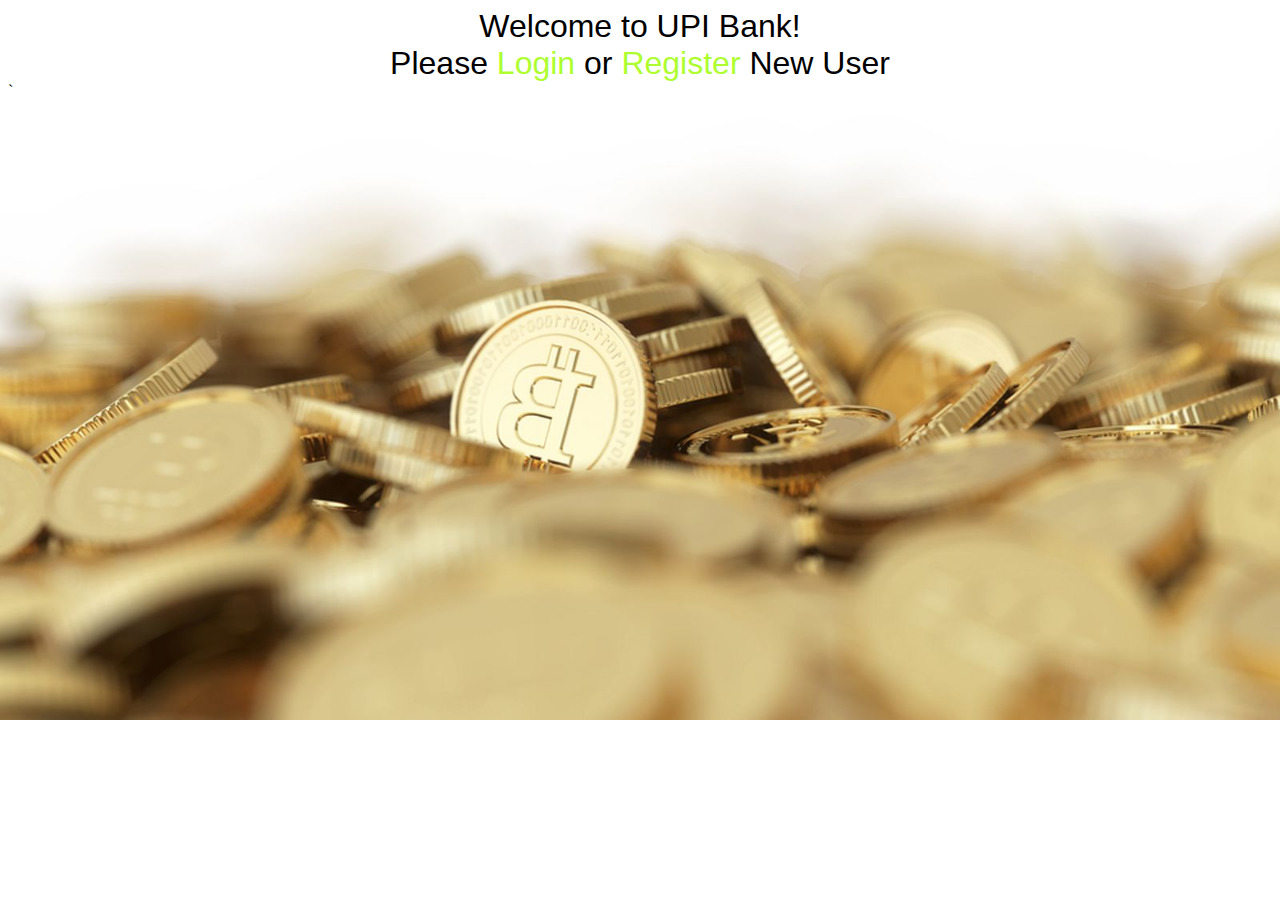
<file: index.html>
<!DOCTYPE html>
<html lang="en-US">

<head>
    <title>
        Welcome!!
    </title>
    <link rel="stylesheet" href="css/index.css">
</head>

<body>



    <div id="message">
        Welcome to UPI Bank!<br>
        Please <a href="pages/login.html" >Login</a> or <a href="pages/register.html" target="_blank">Register</a> New User
    </div>

`
    <div class="translate" id="google_translate_element"></div>


</body>

</html>
<script type="text/javascript">
    function googleTranslateElementInit() {
        new google.translate.TranslateElement({ pageLanguage: 'en', layout: google.translate.TranslateElement.InlineLayout.SIMPLE }, 'google_translate_element');
    }
</script>

<script type="text/javascript"
    src="//translate.google.com/translate_a/element.js?cb=googleTranslateElementInit"></script>
</file>
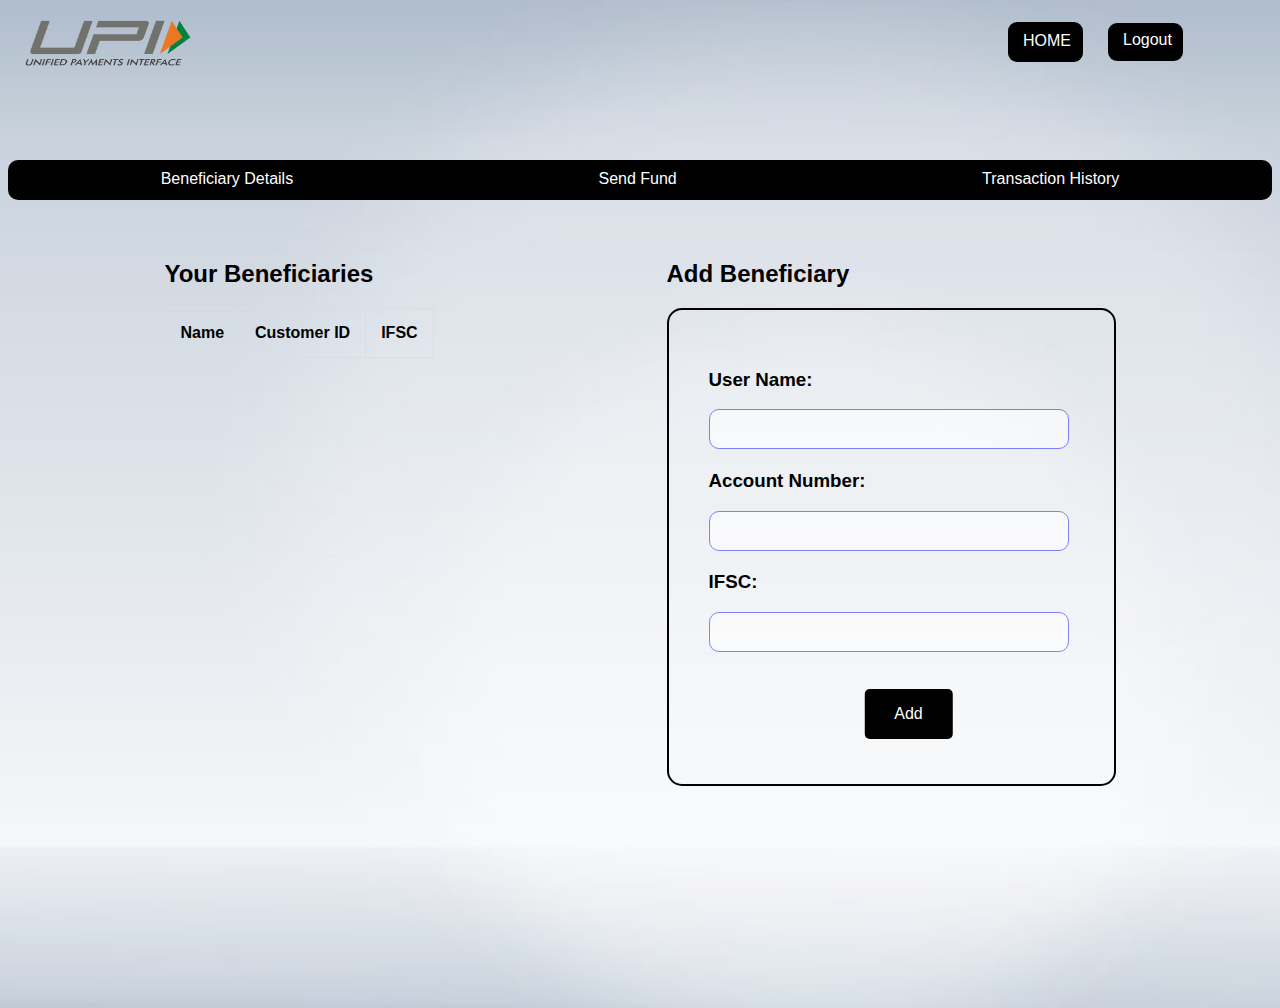
<file: pages/beneficiary.html>
<!DOCTYPE html>
<html>

<head>
    <title>
        Beneficiary
    </title>
    <link rel="stylesheet" href="../css/beneficiary.css">
   
</head>

<body onload="load()" >
    <div id="container">
        
        <div id="head">
            <img src="../images/logo.png" height="70px" width="200px">
            <div>
            <div id="home"><a href="home.html">HOME</a></div>
            <div id="logoutButton"><a href="login.html">Logout</a></div>
        </div>
        </div>
        <div id="nav">
            <div id="ben">
                <a href="beneficiary.html">Beneficiary Details</a>
            </div>
            <div id="sendFund">
                <a href="send.html">Send Fund</a>
            </div>
            <div id="trans">
                <a href="transaction.html">Transaction History</a>
            </div>
        </div>
        <div id="content">
         
            <div >
                <h2>Your Beneficiaries</h2>
                <table id="table">
                    <thead>
                        <tr>
                            <th>Name</th>
                            <th>Customer ID</th>
                            <th>IFSC</th>
                            
                        </tr>
                    </thead>
                    <tbody id="tBody">
                    </tbody>
                </table>
            </div>
            <div id="add">
                <h2 id="heading">Add Beneficiary</h2>
                <form id="form">
                    <h3>User Name:</h3>
                    <input type ="text" required id="name"><br>
                    <h3>Account Number:</h3>
                   <input type ="text" onkeypress="return avoidChar(event)" maxlength='12' required id="accNumber"><br>
                   <h3>IFSC:</h3>
                   <input type ="text" required id="IFSC" maxlength="6"><br>
                   <button id="save" style="display:none;" onclick="edit(event)">Save</button>
                   <button type="submit" onclick="return add()" id="submit">Add</button>
                   
                </form>

            </div>

        </div>

        <div id="footer">
          
        </div>
    </div>
    <script src="../js/beneficiary.js"></script>
</body>

</html>
</file>
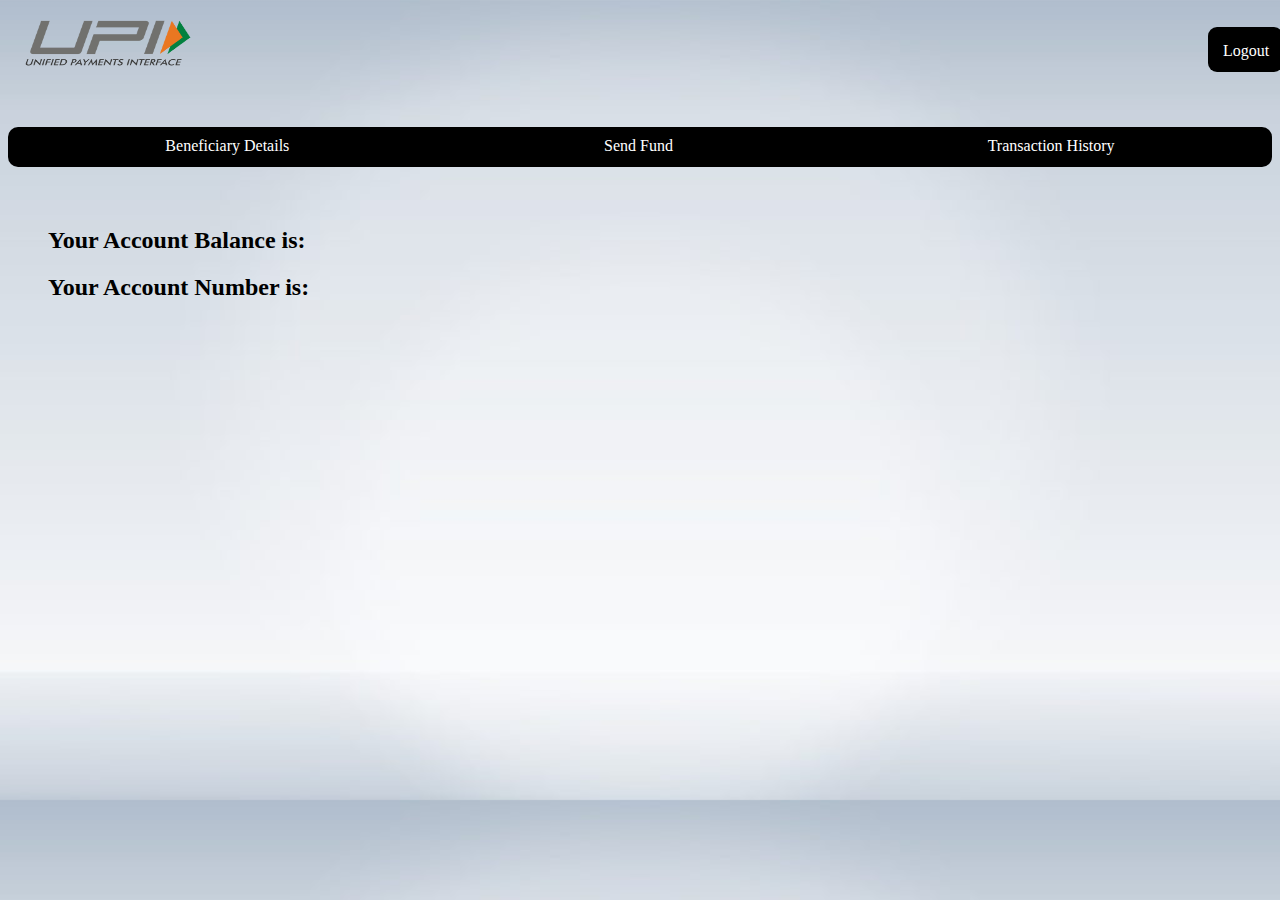
<file: pages/home.html>
<!DOCTYPE html>
<html>

<head>
    <title>
        Home
    </title>
    <link rel="stylesheet" href="../css/home.css">
</head>

<body>
    <div id="container">
        <div id="head">
            <img src="../images/logo.png" height="70px" width="200px">
            <div id="logoutButton"><a href="login.html">Logout</a></div>

        </div>
        <div id="nav">
            <div id="ben">
                <a href="beneficiary.html">Beneficiary Details</a>
            </div>
            <div id="sendFund">
                <a href="send.html">Send Fund</a>
            </div>
            <div id="trans">
                <a href="transaction.html">Transaction History</a>
            </div>
        </div>
        <div id="content">
         
                <div id="name">

                </div>
                <h2>Your Account Balance is:</h2>
                <div id="balance">

                </div>
                <h2>Your Account Number is:</h2>
                <div id="number">

                </div>
            

        </div>

        <div id="footer">

        </div>
    </div>
    <script src="../js/home.js"></script>
</body>

</html>
</file>
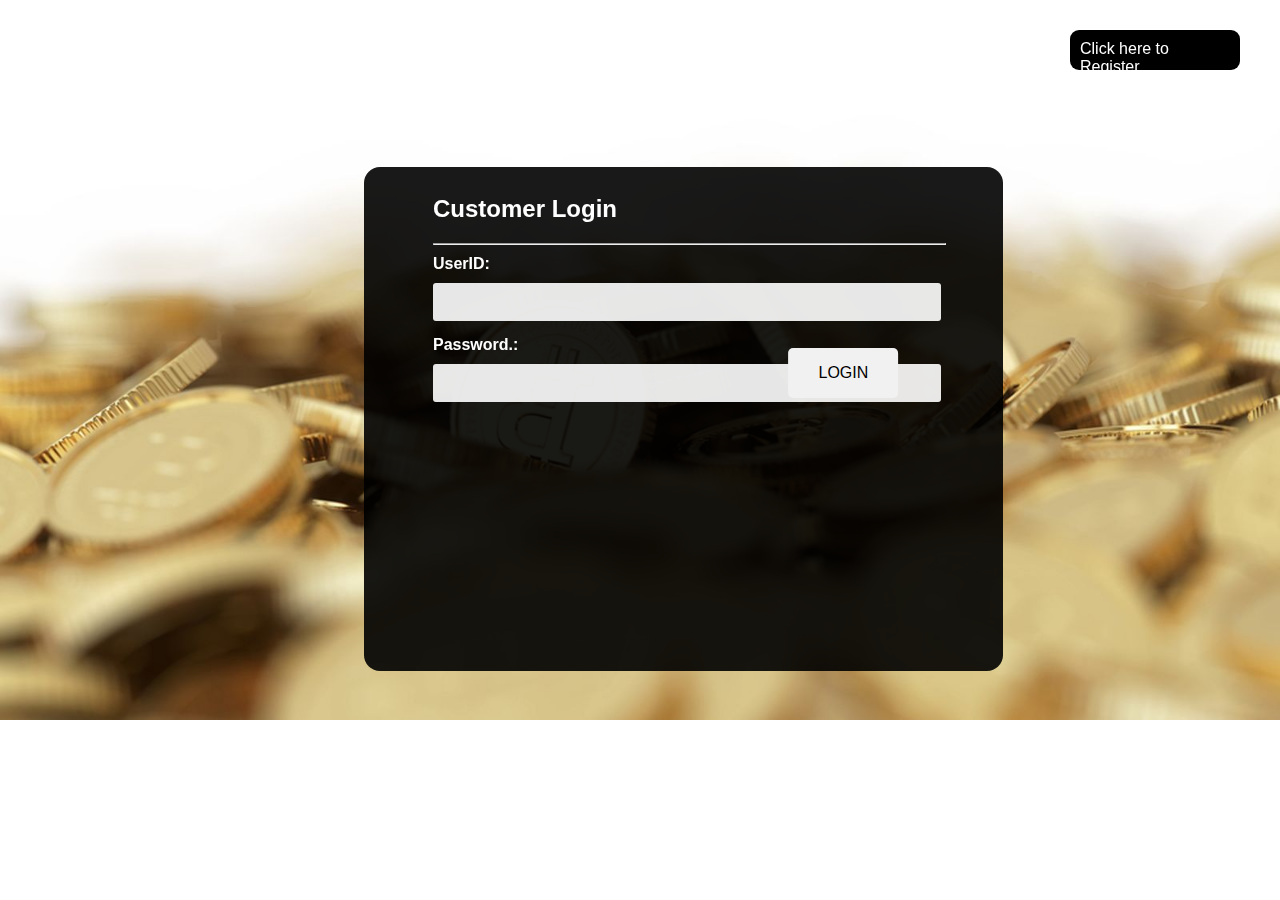
<file: pages/login.html>
<!DOCTYPE html>
<html lang='en-US'>

<head>
    <title>
        Login User
    </title>
    <link rel='stylesheet' href='../css/login.css'>
    <script src='https://www.google.com/recaptcha/api.js' async defer></script>

    <script type='text/javascript'
        src='//translate.google.com/translate_a/element.js?cb=googleTranslateElementInit'></script>
</head>

<body>

    <div class='form_container'>
        <form id='my_captcha_form' onsubmit="return check1()" method="GET">
            <h2>Customer Login</h2>
            <hr>
            <h4>UserID:</h4>
            <input type='text' name='customerID' onblur="check()" id='id'><br>

            <h4>Password.:</h4>
            <input type='password' required name='password' id='password'><BR>

            <div class='g-recaptcha' data-sitekey='6LfrFKQUAAAAAMzFobDZ7ZWy982lDxeps8cd1I2i'></div>
            <p>
                <button type='submit' required value="Submit" id="button1">LOGIN</button>
            </p>
        </form>
    </div>
    <div id='backBlur'>

    </div>
    <div id="register" style="color: white;"><a href="register.html">Click here to Register</a></div>
    <script src='../js/login.js'></script>
</body>

</html>
</file>
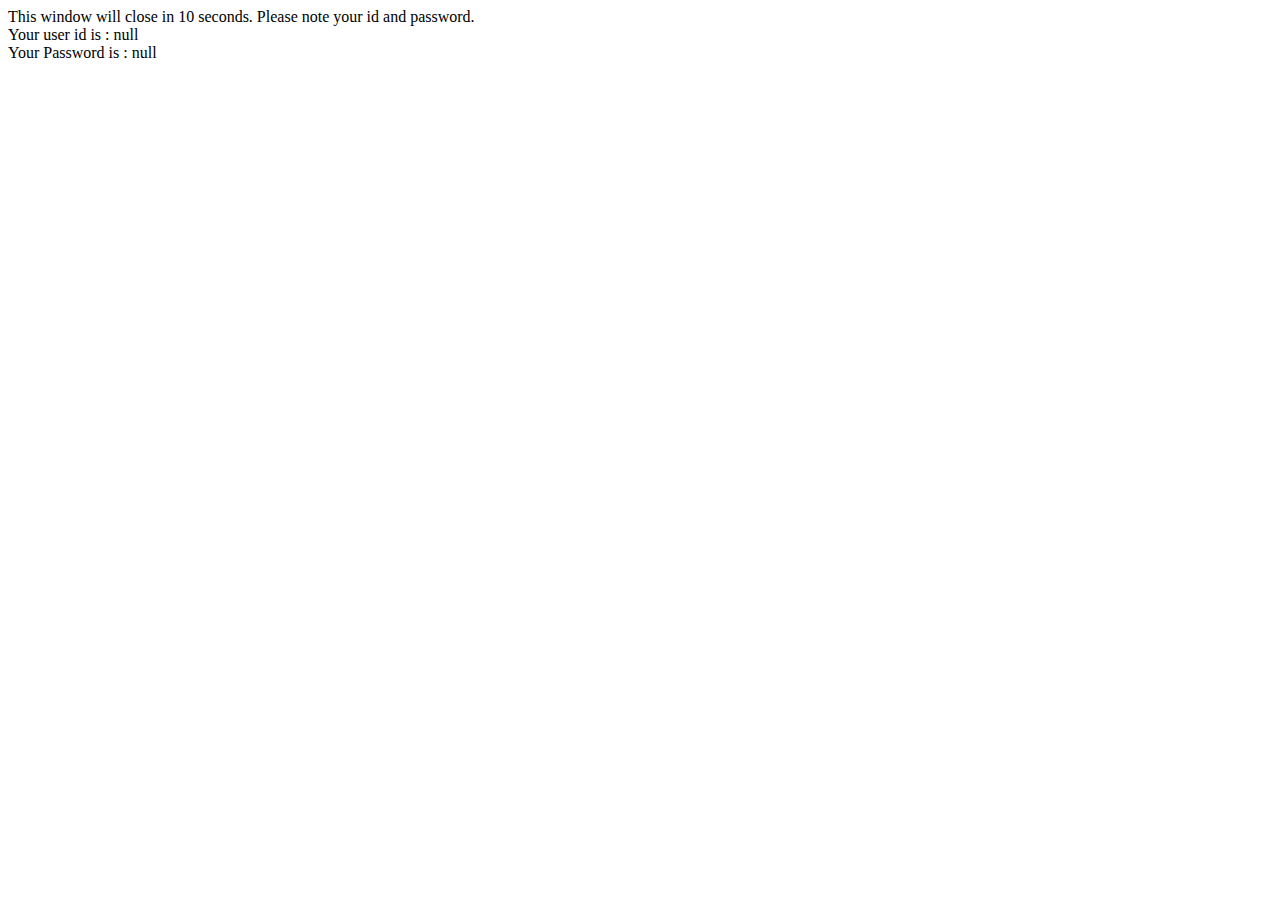
<file: pages/password.html>
<html>

<head>
    <title>
Password
    </title>
</head>
<body>
    This window will close in 10 seconds. Please note your id and password.
    <div>
        Your user id is : <span id="name"></span>
    </div>
    <div>
        Your Password is : <span id="password"></span>
    </div>
  
</body>

</html>
<script>
    // window.onload = closeWindow();
    // function closeWindow() {
    //     setTimeout(function () {
    //         window.close();
    //     }, 20000);
    // }

   var password = sessionStorage.getItem("password");
   var name = sessionStorage.getItem("name");
   console.log(name ,password);
  document.getElementById("name").innerText = `${name}`;
  document.getElementById("password").innerText = `${password}`;
  
</script>
</file>
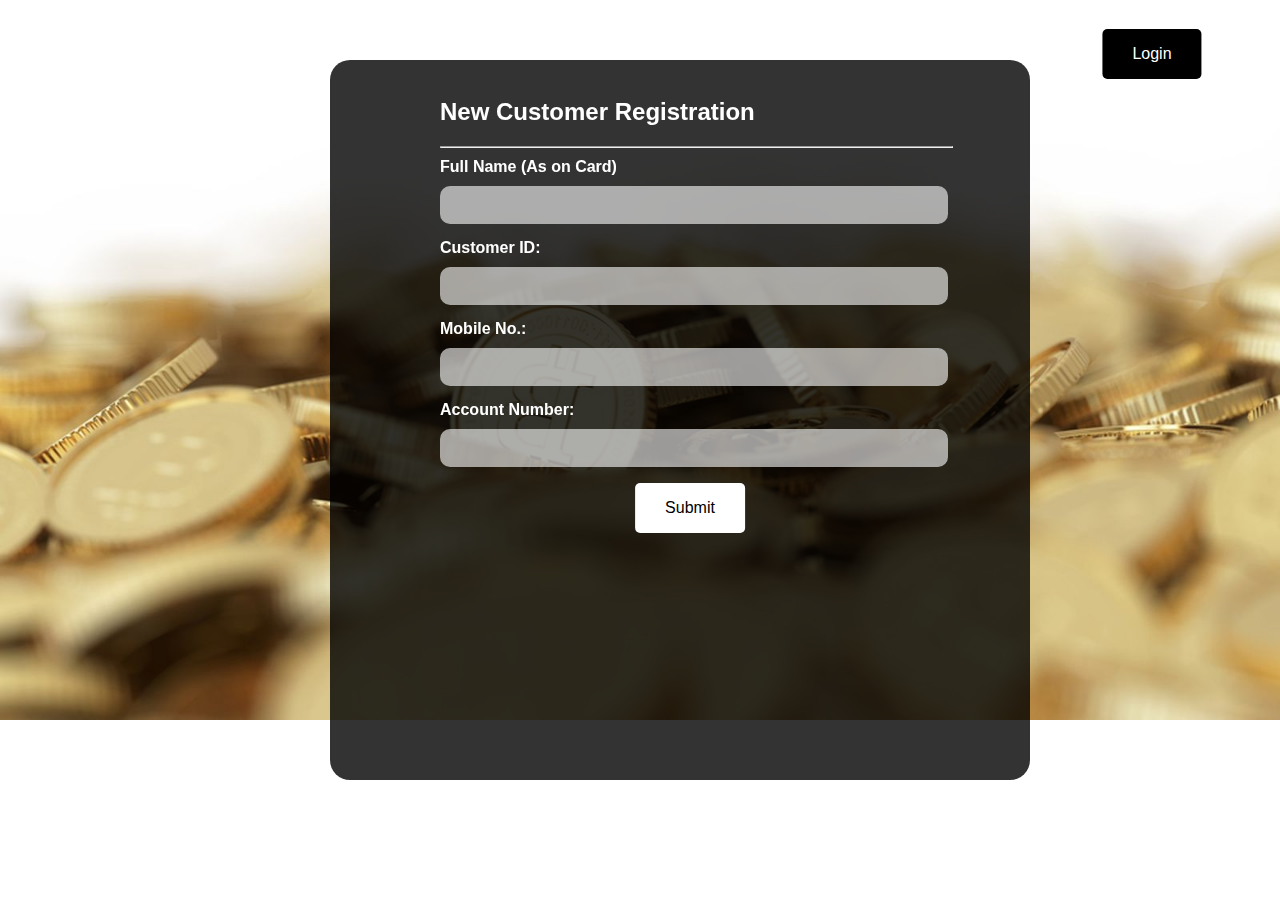
<file: pages/register.html>
<!DOCTYPE html>
<html lang='en-US'>

<head>
    <title>
        Register New User
    </title>
   <link rel="stylesheet" href="../css/reg.css">    
    <script type='text/javascript' src='//translate.google.com/translate_a/element.js?cb=googleTranslateElementInit'></script>
</head>

<body>
    <button id="loginButton"><a href="login.html">Login</a></button>
    <div class='form_container'>
        <form id='my_captcha_form' onsubmit="return validateForm()">
            <h2>New Customer Registration</h2>
            <hr>
           <h4> Full Name (As on Card)</h4>
        <input type='text' name='fullName' onkeypress="return AvoidSpace(event)"  id='uName' ><br>
    <h4>Customer ID:</h4>
        <input type='text' name='customerID' onkeypress="return AvoidSpace(event)" onblur="check()" id='id'><br>
    <h4>Mobile No.:</h4>
        <input type='text' name='mobile' onkeypress="return avoidChar(event)" id='mobile' maxlength="10">
        <br>
    <h4>Account Number:</h4>
        <input type='text'  name='accountNumber'onkeypress="return avoidChar(event)"  id='accountNumber'  maxlength='12'><br>
          <p>
          <button type='submit' value="Submit" id="submit" >Submit</button>
          </p>
        </form>
      </div>
    <div id='backBlur'>

    </div>
    <script src='../js/register.js'></script>
</body>

</html>
</file>
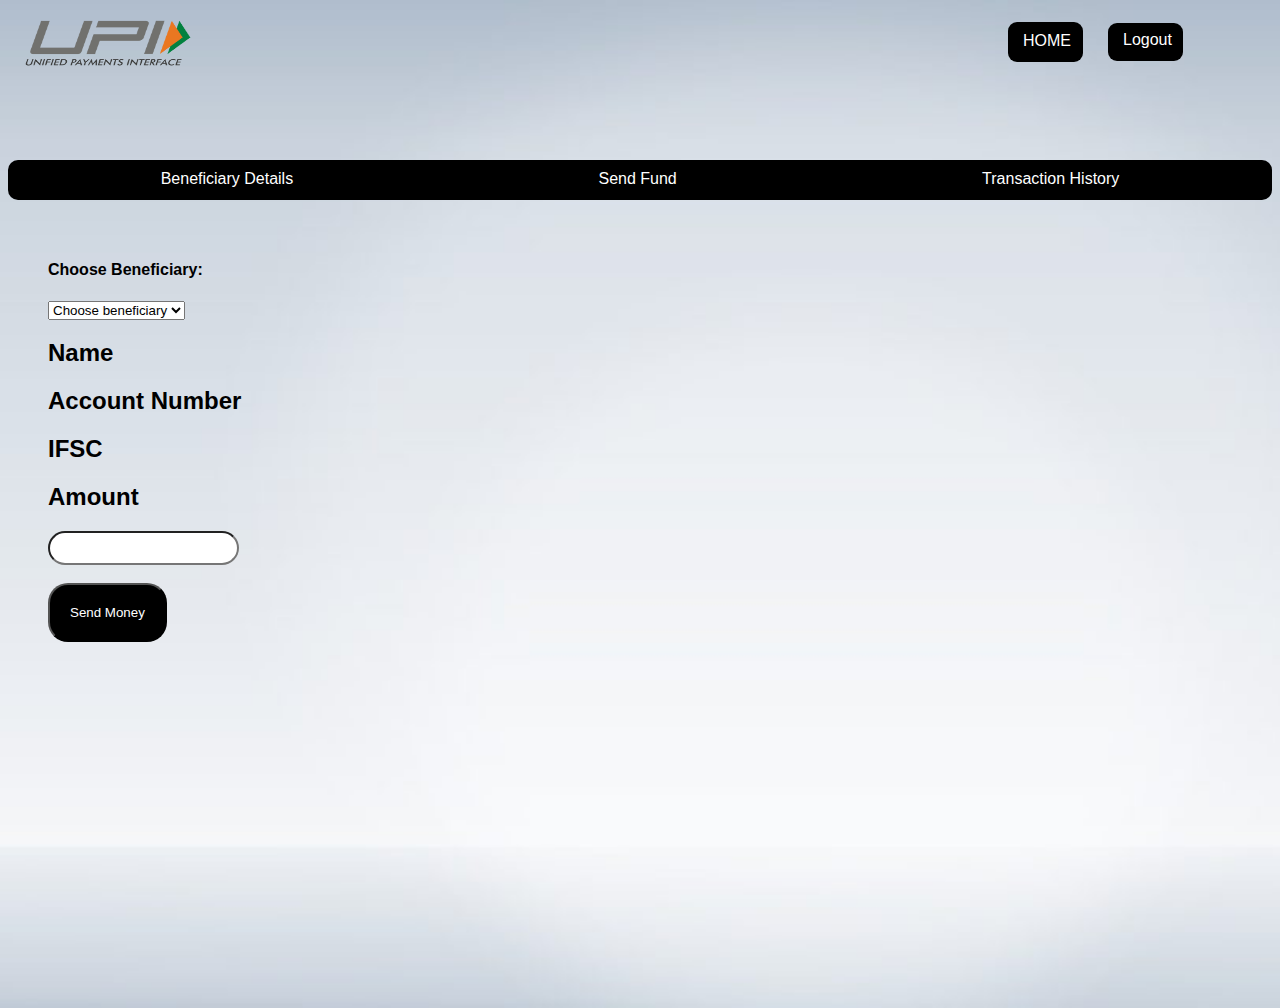
<file: pages/send.html>
<!DOCTYPE html>
<html>

<head>
    <title>
        Send Fund
    </title>
    <link rel="stylesheet" href="../css/send.css">
</head>

<body>
    <div id="container">
        <div id="head">
            <img src="../images/logo.png" height="70px" width="200px">
            <div>
                <div id="home"><a href="home.html">HOME</a></div>
                <div id="logoutButton"><a href="login.html">Logout</a></div>
            </div>

        </div>
        <div id="nav">
            <div id="ben">
                <a href="beneficiary.html">Beneficiary Details</a>
            </div>
            <div id="sendFund">
                <a href="send.html">Send Fund</a>
            </div>
            <div id="trans">
                <a href="transaction.html">Transaction History</a>
            </div>
        </div>
        <div id="content">
            <h4>Choose Beneficiary:</h4>
          <form id="form2"> <select id="locality-dropdown" onchange="_handleOnChange()"> 
           </select>
           <h2>Name</h2><span id="name"></span>
           <h2>Account Number</h2><span id="accountNumber"></span>
           <h2>IFSC</h2><span id="IFSC"></span>
           <h2>Amount</h2>
           <input type="number" id="payAmount"><br><br>
           <button type="submit" onclick="return moneySend()" id="send" >Send Money</button>
        </form>
        </div>

        <div id="footer">
           
        </div>
    </div>
    <script src="../js/send.js"></script>
</body>

</html>
</file>
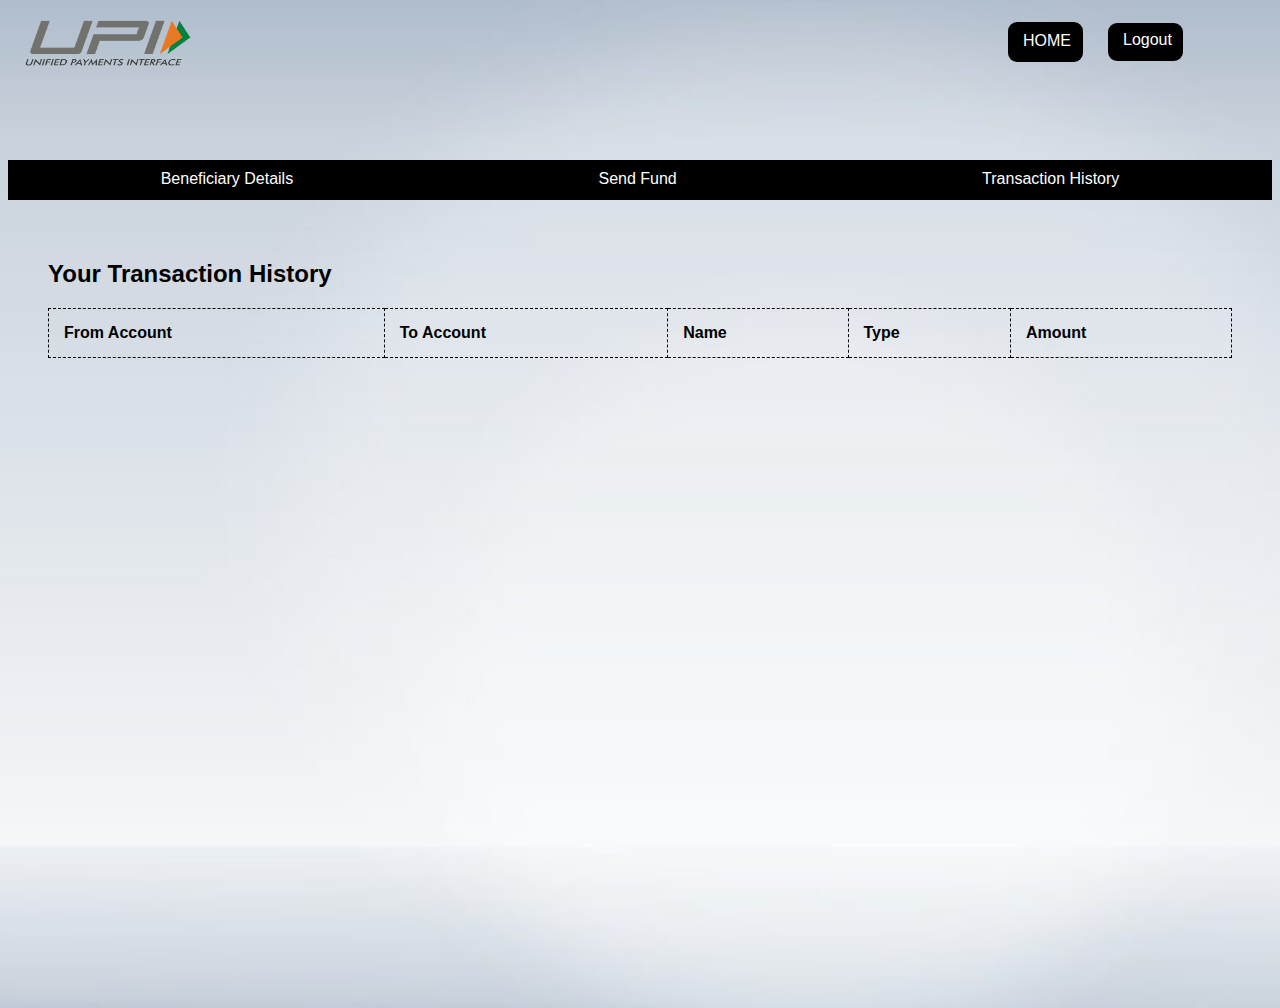
<file: pages/transaction.html>
<!DOCTYPE html>
<html>

<head>
    <title>
        Send Fund
    </title>
    <link rel="stylesheet" href="../css/transaction.css">
</head>

<body>
    <div id="container">
        <div id="head">
            <div>
                <img src="../images/logo.png" height="70px" width="200px">
                <div id="home"><a href="home.html">HOME</a></div>
                <div id="logoutButton"><a href="login.html">Logout</a></div>
            </div>

        </div>
        <div id="nav">
            <div id="ben">
                <a href="beneficiary.html">Beneficiary Details</a>
            </div>
            <div id="sendFund">
                <a href="send.html">Send Fund</a>
            </div>
            <div id="trans">
                <a href="transaction.html">Transaction History</a>
            </div>
        </div>
        <div id="content">
            <h2>Your Transaction History</h2>
            <table id="table">
                <thead>
                    <tr>
                        <th>From Account</th>
                        <th>To Account</th>
                        <th>Name</th>
                        <th>Type</th>
                        <th>Amount</th>
                        
                    </tr>
                </thead>
                <tbody id="tBody">
                    
         
                </tbody>
            </table>
        </div>

       
        <div id="footer">
        </div>
    </div>
    <script src="../js/transaction.js"></script>
</body>

</html>
</file>
<file: css/index.css>
body{
background-image: url("../images/back.jpg");

background-size: cover;
background-repeat: no-repeat;

}

.translate{
    position: fixed;
    bottom: 60px;
    margin:-40px;
    left: 630px
}

#message{
    align-self: center;
    align-items: center;
    text-align: center;
    font-family: 'Segoe UI', Tahoma, Geneva, Verdana, sans-serif;
    font-size: xx-large;
}

a{
    text-decoration: none;
    color: greenyellow;
}
</file>
<file: css/beneficiary.css>
#container{
    display: grid;
    grid-template-rows: auto 40px 600px 200px;
    grid-template-areas: "head"
                          "nav"
                          "content"
                          "footer";
    font-family: 'Segoe UI', Tahoma, Geneva, Verdana, sans-serif;
}
#head{
    grid-area: head;
  
}

#nav{
    grid-area: nav;
   
    background-color: rgb(0, 0, 0);
   display: flex;
   flex-direction: row;
   border-radius: 10px;
   justify-content: space-around;
}

#content{
    grid-area: content;

    padding: 40px;
    display: flex;
    flex-direction: row;
    justify-content: space-around;
}

#footer{
    grid-area: footer;

}
body{
    background-image: url("../images/backk.jpg");
    background-size: cover;
    background-repeat: repeat-y;
}
#logoutButton{
    background-color: black;
    color:white;
    padding: 8px 20px 20px 15px;
    height: 10px;
    width: 40px;
   border-radius: 9px;
   position: relative;
  left: 1100px;
  top: -99px;
   
   }
   a{
       text-decoration: none;
       color: white;
   }
   #ben,#trans,#sendFund{
     padding: 10px;
   }
  

input{
    margin: 0px 5px 2px 0px;
    height: 30px;
     width: 350px;
     background-color: rgb(255, 255, 255);
     opacity: 0.6;
     color: rgb(0, 0, 0);
     border: 1px solid rgb(55, 55, 253);
     padding: 4px;
     border-radius: 10px;
}

form{
    border: 2px solid black;
    padding: 40px;
    border-radius: 15px;
}
#submit{

       
   position: relative;
   left:180px;
   top:40px;
    transform: translate(-50%, -50%);
    -ms-transform: translate(-50%, -50%);
    background-color: #000000;
    color: rgb(255, 255, 255);
    font-size: 16px;
    padding: 16px 30px;
    border: none;
    cursor: pointer;
    border-radius: 5px;
    text-align: center;

  
 
} 
#submit:hover {
    background-color: rgb(255, 255, 255);
    color: rgb(0, 0, 0);
  }

  button{
      margin:20px;
  }

  #home{
    background-color: black;
    color:white;
    padding: 10px 20px 20px 15px;
    height: 10px;
    width: 40px;
   border-radius: 9px;
   position: relative;
  left: 1000px;
   top: -60px;
   
  }

  table, td, th {  
    border: 1px solid #ddd;
    text-align: left;
  }
  
  table {
    border-collapse: collapse;
    width: 100%;
  }
  
  th, td {
    padding: 15px;
  }
  td:last-child{
      background-color: rgb(0, 0, 0);
      color:rgb(255, 255, 255);
      cursor: pointer;
    font-weight: bold;
    border-radius: 50px;
}
</file>
<file: css/home.css>
#container{
    display: grid;
    grid-template-rows: auto 40px 300px 200px;
    grid-template-areas: "head"
                          "nav"
                          "content"
                          "footer";
  
}
#head{
    grid-area: head;
    
}
body{
    background-image: url("../images/backk.jpg");
    background-size: cover;
    background-repeat: repeat-y;
}

#nav{
    grid-area: nav;
   
    background-color: rgb(0, 0, 0);
   display: flex;
   flex-direction: row;
   justify-content: space-around;
   border-radius: 10px;
}

#content{
    grid-area: content;
    color: rgb(0, 0, 0);
  
    padding: 40px;
    /* color: white; */
}

#footer{
    grid-area: footer;
 
}
#logoutButton{
    background-color: black;
    color:white;
    padding: 15px 20px 20px 15px;
    height: 10px;
    width: 40px;
   border-radius: 9px;
   position: relative;
  left: 1200px;
   top: -55px;
   }
   a{
       text-decoration: none;
       color: white;
   }
   #ben,#trans,#sendFund{
     padding: 10px;
   }
</file>
<file: css/login.css>
body {
    background-image: url("../images/back.jpg");
    font-family: 'Segoe UI', Tahoma, Geneva, Verdana, sans-serif;
    background-size: cover;
    background-repeat: no-repeat;
}

input {
    margin: 0px 5px 5px 0px;
    height: 30px;
    width: 500px;
    background-color: rgb(255, 255, 255);
    opacity: 0.9;
    color: rgb(255, 255, 255);
    border: none;
    padding: 4px;
    border-radius: 3px;
}

input:focus {
    background-color: white;
    padding: 4px;
    color: black;
    opacity: 1;
}

h4 {
    margin-top: 10px;
    margin-bottom: 10px;
}

#button1 {
    position: absolute;
    top: 80%;
    left: 80%;
    transform: translate(-50%, -50%);
    -ms-transform: translate(-50%, -50%);
    background-color: #f1f1f1;
    color: black;
    font-size: 16px;
    padding: 16px 30px;
    border: none;
    cursor: pointer;
    border-radius: 5px;
    text-align: center;
}

#button1:hover {
    background-color: green;
    color: white;
}

#backBlur {
    position: fixed;
    top: 167px;
    left: 364px;
    width: 639px;
    height: 56%;
    border-radius: 16px;
    opacity: 0.9;
    z-index: 0;
    background-color: rgb(0, 0, 0);
}

#my_captcha_form {
    position: fixed;
    top: 175px;
    color: white;
    z-index: 1;
    margin: 0px;
    left: 433px;
}

.g-recaptcha {
    margin-top: 10px;
}

a {
    text-decoration: none;
    color: white;
}

#register>a {
    text-decoration: none;
}

#register {
    background-color: rgb(0, 0, 0);
    color: white;
    padding: 10px;
    height: 20px;
    width: 150px;
    border-radius: 9px;
    position: fixed;
    right: 40px;
    top: 30px;
}

#register:hover {
    background-color: green;
    color: white;
}
</file>
<file: css/reg.css>
body{
    background-image: url("../images/back.jpg");
    font-family: 'Segoe UI', Tahoma, Geneva, Verdana, sans-serif;
    background-size: cover;
    background-repeat: no-repeat;
    
    }

    input{
        margin: 0px 5px 5px 0px;
       height: 30px;
        width: 500px;
         background-color: rgb(255, 255, 255);
         opacity: 0.6;
         color: rgb(0, 0, 0);
         border: none;
         padding: 4px;
         border-radius: 10px;
    }
    input:focus{
        background-color: white;
        padding: 4px;
        color: black;
        opacity: 1;
        
    }

    h4{
        margin-top: 10px;
        margin-bottom: 10px;

    }

 

    #backBlur{
        position: fixed;
        top:60px;
        left:330px;
        width: 700px;
        height:80%;
        border-radius: 20px ;
        opacity: 0.8;
        z-index: 0;
        background-color: rgb(0, 0, 0);
        
    }
    #my_captcha_form{

   position: fixed;
    top:38px;
    color: white;
    z-index: 1;
    margin: 40px;
    left:400px;
 }

 .g-recaptcha{
     margin-top: 10px;
 }

 a{
     text-decoration: none;
     color: white;
 }
 
 #register>a{
    text-decoration: none;
    
}
#register{
    background-color:rgb(0, 0, 0);
    color: white;
    padding: 10px;
    height: 20px;
    width: 150px;
   border-radius: 9px;
   position: fixed;
   
   right: 40px;
   top: 30px;
   }

   #submit{
       position: relative;
       top: 20px;
       left: 250px;
       transform: translate(-50%, -50%);
       -ms-transform: translate(-50%, -50%);
       background-color: white;
       color: black;
       font-size: 16px;
       padding: 16px 30px;
       border: none;
       cursor: pointer;
       border-radius: 5px;
       text-align: center;
   }

   #loginButton{

       
    position: absolute;
    top: 6%;
    left: 90%;
    transform: translate(-50%, -50%);
    -ms-transform: translate(-50%, -50%);
    background-color: #000000;
    color: rgb(255, 255, 255);
    font-size: 16px;
    padding: 16px 30px;
    border: none;
    cursor: pointer;
    border-radius: 5px;
    text-align: center;

  
 
} 
#submit:hover{
    background-color: rgb(255, 255, 255);
    color: rgb(0, 0, 0);
  }
</file>
<file: css/send.css>
#container{
    display: grid;
    font-family: 'Segoe UI', Tahoma, Geneva, Verdana, sans-serif;
    grid-template-rows: auto 40px 600px 200px;
    grid-template-areas: "head"
                          "nav"
                          "content"
                          "footer";
   
}
#head{
    grid-area: head;
    
}

#nav{
    grid-area: nav;
   
    background-color: rgb(0, 0, 0);
   display: flex;
   flex-direction: row;
   border-radius: 10px;
   justify-content: space-around;
}

#content{
    grid-area: content;
   
    padding: 40px;
    /* color: white; */
}

#footer{
    grid-area: footer;

}
body{
    background-image: url("../images/backk.jpg");
    background-size: cover;
    background-repeat: repeat-y;
}
#home{
    background-color: black;
    color:white;
    padding: 10px 20px 20px 15px;
    height: 10px;
    width: 40px;
   border-radius: 9px;
   position: relative;
  left: 1000px;
   top: -60px;
   
  }
  #logoutButton{
    background-color: black;
    color:white;
    padding: 8px 20px 20px 15px;
    height: 10px;
    width: 40px;
   border-radius: 9px;
   position: relative;
  left: 1100px;
  top: -99px;
   
   }
   a{
       text-decoration: none;
       color: white;
   }
   #ben,#trans,#sendFund{
     padding: 10px;
   }
  
#send{
    padding: 20px;
    background-color: black;
    border-radius: 20px;
    color: white;
}
#payAmount{
    height: 20px;
    padding: 5px;
    border-radius: 20px;
}
</file>
<file: css/transaction.css>
#container{
    display: grid;
    font-family: 'Segoe UI', Tahoma, Geneva, Verdana, sans-serif;
    grid-template-rows: auto 40px 600px 200px;
    grid-template-areas: "head"
                          "nav"
                          "content"
                          "footer";

}
#head{
    grid-area: head;
  
}

#nav{
    grid-area: nav;

    background-color: rgb(0, 0, 0);
   display: flex;
   flex-direction: row;
   justify-content: space-around;
}

#content{
    grid-area: content;

    padding: 40px;
  
}

#footer{
    grid-area: footer;

}
#home{
  background-color: black;
  color:white;
  padding: 10px 20px 20px 15px;
  height: 10px;
  width: 40px;
 border-radius: 9px;
 position: relative;
left: 1000px;
 top: -60px;
 
}
#logoutButton{
  background-color: black;
  color:white;
  padding: 8px 20px 20px 15px;
  height: 10px;
  width: 40px;
 border-radius: 9px;
 position: relative;
left: 1100px;
top: -99px;
 
 }
   a{
       text-decoration: none;
       color: white;
   }
   #ben,#trans,#sendFund{
     padding: 10px;
   }
  

input{
    margin: 0px 5px 2px 0px;
    height: 30px;
     width: 350px;
     background-color: rgb(255, 255, 255);
     opacity: 0.6;
     color: rgb(0, 0, 0);
     border: 1px solid rgb(55, 55, 253);
     padding: 4px;
     border-radius: 10px;
}

form{
    border: 2px solid black;
    padding: 40px;
    border-radius: 15px;
}
button{

       
   position: relative;
   left:180px;
   top:40px;
    transform: translate(-50%, -50%);
    -ms-transform: translate(-50%, -50%);
    background-color: #000000;
    color: rgb(255, 255, 255);
    font-size: 16px;
    padding: 16px 30px;
    border: none;
    cursor: pointer;
    border-radius: 5px;
    text-align: center;

  
 
} 

body{
    background-image: url("../images/backk.jpg");
    background-size: cover;
    background-repeat: repeat-y;
}
button:hover {
    background-color: rgb(255, 255, 255);
    color: rgb(0, 0, 0);
  }
  table, td, th {  
    border: 1px solid rgb(0, 0, 0);
    text-align: left;
    border-style: dashed;
  }
  
  table {
    border-collapse: collapse;
    width: 100%;
  }
  
  th, td {
    padding: 15px;
  }
</file>
